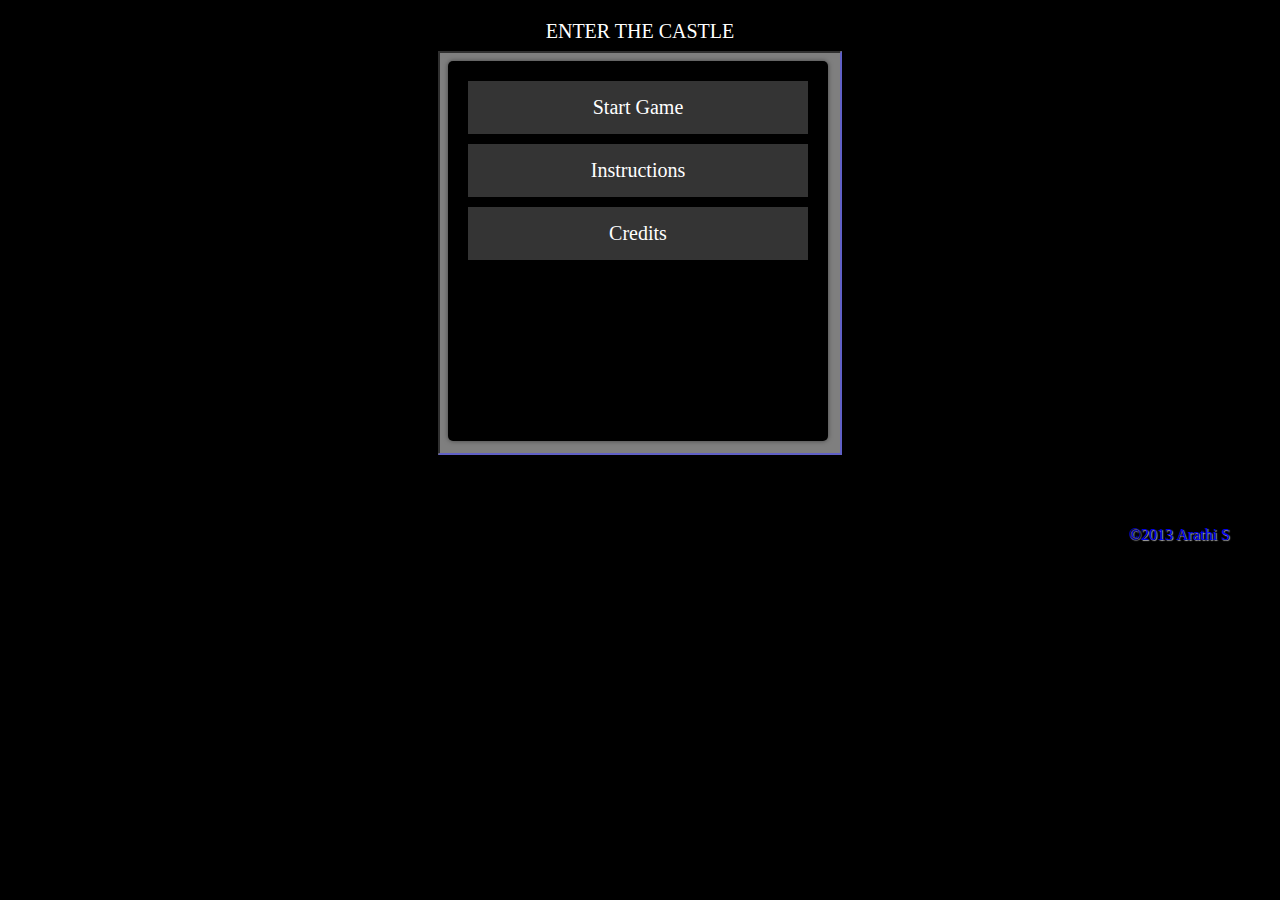
<file: index.html>
<!DOCTYPE html>
<html>
   <!-- Head........................................................-->

   <head>
     <title>Enter the Castle canvas game</title>
     <link rel='stylesheet' href='css/game.css'/>
     <script type="text/javascript" src="http://ajax.googleapis.com/ajax/libs/jquery/1.9.1/jquery.min.js"></script>
     <script src='js/main.js'></script>
     <script src='js/InitializeNewGame.js'></script>
   </head>

   <!-- Body........................................................-->

   <body>
      <!-- Wrapper..................................................-->

      <div id='wrapper'>
         <!-- Header.................................................-->
         <header class="header">
            ENTER THE CASTLE
         <header>

         <!-- Score display section-->   
         <!-- <div id='scoring_area'>
            <div id='lives'>
            </div>

            <div id='score'>0</div>
            <div id='fps'></div>
         </div> -->

         <!-- Arena..................................................-->

         <div id='arena'>
            <!-- The game canvas.....................................-->
            <canvas id='game_canvas' width='400' height='400'>
               Your browser does not support HTML5 Canvas.
            </canvas>
            <div class="backdrop"></div>
            <div class="gamebackdrop"></div>
            <div class="box">
                  This is the lightbox!!!
            </div>

            <!-- the main menu -->
            <div class="backdrop1"></div>
            <div id="mainMenu">
                  <div class="menu_option" id="start_game">
                     Start Game
                  </div>
                  <div class="menu_option" id="game_tips">
                     Instructions
                  </div>
                  <div class="menu_option" id="game_credits">
                     Credits
                  </div>
            </div>

            <!-- Instructions........................................-->
            <div class="backdrop2"></div>
            <div id='instructions'>
               <div class="section_body">
                  <section class="shortNotes">
                     <header>
                        <img src="img/prev_icon_disabled.png" alt="<" class="prevFiller" width="40px" height="40px">
                        <img alt="grid sample image" src="img/grid_image.png" width="100px" height="100px"/>
                        <img src="img/next_icon.png" alt=">" class="next" width="40px" height="40px">
                     </header>
                     <article>
                        <h3>Puzzle grid</h3>
                        <p>
                           Player will be on the top-left corner block of the grid when the game begins.
                        </p>
                     </article>
                  </section>
                  <section class="shortNotes">
                     <header>
                        <img src="img/prev_icon.png" alt="<" class="prev" width="40px" height="40px">
                        <img src="img/game_win_image.png" class="icon_image"  width="240px" height="150px"/>
                        <img src="img/next_icon.png" alt=">" class="next" width="40px" height="40px">
                     </header>
                     <article>
                        <h1>Target</h1>
                        <p> 
                           You win the game if the block next to the way to the castle is pointing to the gate and all the other blocks in the grid are now stop blocks.
                        </p>
                     </article>
                  </section>

                  <section class="shortNotes">
                     <header>
                        <img src="img/prev_icon.png" alt="<" class="prev" width="40px" height="40px">
                        <img alt="up arrow" src="img/arrowKeys.png" width="240px" height="100px"/>
                        <img src="img/next_icon.png" alt=">" class="next" width="40px" height="40px">
                     </header>
                     <article>
                        <h1>How to play</h1>
                        <span> You can use the mouse or the keyboard to play </span>
                        <ul>
                           <li> The arrow keys shown above on the keyboard can be used.</li>
                           <li> You can also click on the block you want to move to. </li>
                        </ol>
                     </article>
                  </section>
                  <section class="shortNotes">
                     <header>
                        <img src="img/prev_icon.png" alt="<" class="prev" width="40px" height="40px">
                        <img alt="up arrow" src="img/moveExample.png" width="240px" height="60px"/>
                        <img src="img/next_icon.png" alt=">" class="next" width="40px" height="40px">
                     </header>
                     <article>
                        <h1>Player movement options:</h1>
                        <span> You can do two things on the grid: </span>
                        <ul>
                           <li> If you move in a direction the block cannot move, you move over to the next block</li>
                           <li> Example: If you are on the up arrow shown above and you move right, you will be on the right arrow </li>
                        </ol>
                     </article>
                  </section>
                  <section class="shortNotes">
                     <header>
                        <img src="img/prev_icon.png" alt="<" class="prev" width="40px" height="40px">
                        <img alt="up arrow" src="img/swapExample.png" width="240px" height="60px"/>
                        <img src="img/next_icon.png" alt=">" class="next" width="40px" height="40px">
                     </header>
                     <article>
                        The second thing is swap blocks: 
                        <ul>
                           <li> If you move in a direction the block can move, then u exchange with the next block in that direction along with a block transformation. </li>
                           <li>Example: If you are on a right arrow and move right, you exchange place with the block on right and your arrow becomes yellow.</li>
                        </ul>
                     </article>
                  </section>
                  <section class="shortNotes">
                     <header>
                        <img src="img/prev_icon.png" alt="<" class="prev" width="40px" height="40px">
                        <img src="img/rightArrow_green.png" class="icon_image"  width="80px" height="80px"/>
                        <img src="img/next_icon.png" alt=">" class="next" width="40px" height="40px">
                     </header>
                     <article>
                        <h1>Arrow Blocks </h1>
                        <ul>
                           <li>Arrow blocks can move in the direction it points by swapping with the next block.</li>
                           <li>Arrow blocks cannot swap with a stationary block. </li>
                           <li>A green arrow block on moving becomes a yellow arrow block </li>
                           <li>A yellow arrow block on moving becomes a stationary block.</li>
                        </ul> 
                     </article>
                  </section>
                  <section class="shortNotes">
                     <header>
                        <img src="img/prev_icon.png" alt="<" class="prev" width="40px" height="40px">
                        <img src="img/goAnyWay_green.png" class="icon_image"  width="80px" height="80px"/>
                        <img src="img/next_icon.png" alt=">" class="next" width="40px" height="40px">
                     </header>
                     <article>
                        <h1>Star Blocks</h1>
                        <ul>
                           <li>Star block can move in all directions by swapping with the next block. </li>
                           <li>Star block cannot swap with a stationary block. </li>
                        </ul>
                     </article>
                  </section>
                  <section class="shortNotes">
                     <header>
                        <img src="img/prev_icon.png" alt="<" class="prev" width="40px" height="40px">
                        <img src="img/starBlockTransitions.png" class="icon_image"  width="240px" height="60px"/>
                        <img src="img/next_icon.png" alt=">" class="next" width="40px" height="40px">
                     </header>
                     <article>
                        <h1>Star Blocks</h1>
                        <ul>
                           <li>A green star block on moving becomes yellow arrow block.</li>
                           <li>A yellow star block on moving becomes a stationary block. </li>
                           <li>Once you enter this block you can only get off on a statonary block or after two moves.</li>
                        </ul>
                     </article>
                  </section>
                  <section class="shortNotes">
                     <header>
                        <img src="img/prev_icon.png" alt="<" class="prev" width="40px" height="40px">
                        <img src="img/safeSpot.png" class="icon_image"  width="80px" height="80px"/>
                        <img src="img/next_icon_disabled.png" alt="<" class="nextFiller" width="40px" height="40px">
                     </header>
                     <article>
                        <h1>Stop Blocks</h1>
                        <p> 
                           This block does not swap with any other block and is fixed where it is. 
                        </p>
                     </article>
                  </section>
               </div>
               <footer>
                  <div class="main_menu_link" name="instructions"> Main Menu </div>
               </footer>
            </div>

            <!-- the credits section -->
            <div id="credits">
               <div class="section_body">
                  <div class="list_credit">
                     Design and Development: Arathi S
                  </div>
                  <div class="list_credit">
                     Suggestions and testing: Raveen V
                  </div>
               </div>
               <footer>
                  <div class="main_menu_link" name="credits"> Main Menu </div>
               </footer>
            </div>

            <!--<div id='instructions'>
               <div class='keys'>
                  l / r

                  <div class='explanation'>
                     move left/right
                  </div>
               </div>

               <div class='keys'>
                  u / d

                  <div class='explanation'>
                     move up/down
                  </div>
               </div>

            </div> -->

            <div class="game_keys">
               <div class="game_tab_key main_menu_link" name="keytab">
                  Menu
               </div>
               <div id="game_reset" class="game_tab_key">
                  Reset
               </div>
               <div id="game_undo" class="game_tab_key undo_disable">
                  Undo
               </div>
               <!-- Sound and music keys-->
               <div class='game_tab_key checkbox-div'>
                  Sound <input id='sound-checkbox'
                                  type='checkbox' checked/>
               </div>
               <div class='game_tab_key checkbox-div'>
                  Music <input id='music-checkbox'
                                  type='checkbox' checked/>
               </div>
            </div>
         </div>

         <footer>
            <!-- Copyright...........................................-->
            <div id='copyright'> ©2013 Arathi S</div>
         </footer>
      </div>     
  </body>
</html>
</file>
<file: css/game.css>
body {
   position:absolute;
   padding: 0px;
   margin: 0px;
   border:none;
   height auto !important;
   height:100%;
   min-height:100%;
   display: -webkit-box;
   -webkit-box-pack:center;
   bottom:0;
   top:0;
   left:0;
   right:0;
   width:100%;
   color: #380000;
   text-align: center;
   background-color:#6666FF
}

#wrapper {
   font-family: Georgia;
   margin: 0px auto;
   padding: 5px;
   width: 700px;
   height: auto;
   text-align: center;
   display: -webkit-box;
   -webkit-box-orient:vertical; /* vertical behaves similar to display block */
   -webkit-box-flex:1;
   background-color: #000;
}

#arena {
   text-align: center;
   width: 100%;
   height: 500px;
}

#header,.header{
   height: 50px;
   padding: 15px;
   font-family: Georgia;
   font-size: 20px;
   color: #FFF;
}

#copyright {
   margin-top: -35px;
   float: right;
   margin-right: 12px;
   padding: 2px;
   color: blue;
   text-shadow: 1px 1px 1px rgba(255,255,255,0.7);
   font-size: 0.8em;
}

.explanation {
   color: #ff0;
   text-shadow: 1px 1px 1px rgba(0,0,0,1.0);
   display: inline;
   margin-top: 5px;
   padding-right: 5px;
   padding-left: 5px;
   padding-bottom: 2px;
}
         
#game_canvas {
   border: 2px inset rgba(0,0,80,0.62);
   -webkit-box-shadow: rgba(0,0,0,0.5) 8px 8px 16px;
   -moz-box-shadow: rgba(0,0,0,0.5) 8px 8px 16px;
   -o-box-shadow: rgba(0,0,0,0.5) 8px 8px 16px;
   box-shadow: rgba(0,0,0,0.5) 8px 8px 16px;
   height: 400px;
   width: 400px;
   margin: 0px;
   background-color: #FFF;
}

.keys {
   color: blue;
   text-shadow: 1px 1px 1px rgba(255,255,0,1.0);
   background: rgba(0,0,0,0.1);
   border: thin solid rgba(0,0,0,0.20);
   border-radius: 5px;
   margin-left: 10px;
   padding-right: 10px;
   padding-left: 10px;
   padding-bottom: 5px;
   display: inline;
}

.game_tab_key,.game_keys > .main_menu_link {
   min-width: 60px;
   text-align: center;
   background-color: #FF0;
   color: #ff0;
   text-shadow: 1px 1px 1px rgba(0,0,0,.9);
   background: rgba(0,0,0,0.4);
   border-radius: 5px;
   border: thin solid rgba(0,0,0,0.20);
   padding:2px;
   text-decoration: none;
   z-index: 22;
   cursor: pointer;
   margin:3px;
   opacity: 1.0;
   display: inline-block;
   font-size: 16px;
   float: none;
}

.undo_enable {
   color: #ff0;
   cursor: pointer;
}

.undo_disable {
   color: #999;
   cursor: default;
}

.game_keys {
   position:absolute;
   background-color:#000;
   padding:1px;
   text-shadow: 1px 1px 1px rgba(0,0,0,0.5);
   background: rgba(0,0,0,0.1);
   border-radius: 5px;
   border: thin solid rgba(0,0,0,0.20);
   padding-top: 2px;
   padding-bottom: 2px;
   z-index:20;
   margin:0;
   height: 30px;
   text-align: center;
   display:none;
}

header,footer,section,article,nav,aside,hgroup{
   display:block;
}

header,footer {
   padding: 8px;
}

.main_menu_link {
   font-size: 14px;
   padding:5px 10px;
   margin:5px;
   color:#FFF;
   background-color: #0000CC;
   float: right;
}

/* Start: Lightbox css */
.backdrop,.backdrop1,.backdrop2,.gamebackdrop{
   position:absolute;
   background-color:#000;
   padding:1px;
   opacity: .0;
   filter:alpha(opacity=0);
   z-index:50;
   display:none;
}

.backdrop2{
   background-color: #00F;
   z-index:49;
}

.box
{
   position:absolute;
   width:100px;
   height:50px;
   background:#FFD2BF;
   color: #FC6156;
   font-size: 23px;
   z-index:51;
   padding:10px;
   -webkit-border-radius: 5px;
   -moz-border-radius: 5px;
   border-radius: 5px;
   -moz-box-shadow:0px 0px 5px #444444;
   -webkit-box-shadow:0px 0px 5px #444444;
   box-shadow:0px 0px 5px #444444;
   display:none;
}

.close
{
   float:right;
   margin-top:-10px;
   cursor:pointer;
   height: 15px;
   width: 15px;
   color: black;
   font-size: 12px;
} 

#mainMenu, #credits {
   position:absolute;
   text-align: center;
   margin: 0px;
   padding:30px;
   background: black;
   color: #FFF;
   font-size: 23px;
   z-index:51;
   padding:10px;
   -webkit-border-radius: 5px;
   -moz-border-radius: 5px;
   border-radius: 5px;
   -moz-box-shadow:0px 0px 5px #444444;
   -webkit-box-shadow:0px 0px 5px #444444;
   box-shadow:0px 0px 5px #444444;
   display:none;
}

#credits .section_body{
   padding-top:80px;
   height:65%;
}

#credits .main_menu_link{
   background-color: #343434;
}

.menu_option,.list_credit {
   text-align: center;
   background-color: #343434;
   color:#FFF;
   vertical-align: middle;
   padding:15px;
   margin:10px;
   font-size: 20px;
   cursor: pointer;
}

#instructions {
   position: absolute;
   padding: 10px;
   border: 1px solid black;
   border-radius: 5px;
   background-color: white;
   z-index:51;
   -webkit-border-radius: 5px;
   -moz-border-radius: 5px;
   border-radius: 5px;
   -moz-box-shadow:0px 0px 5px #444444;
   -webkit-box-shadow:0px 0px 5px #444444;
   box-shadow:0px 0px 5px #444444;
   color: #0000CC;
   font-size: 1.05em;
   opacity: 1.0;
   display: none;
}

.section_body{
   height:  85%;
}

.shortNotes{
   text-align: left;
   display: none;
}

.shortNotes header{
   text-align: center;
   padding: 0px;
   margin: 0px 0px 10px 0px;
}

.shortNotes article{
   margin-top: 10px;
}

.shortNotes article p{
   margin-left: 15px;
}

.prev,.next,.nextFiller,.prevFiller {
   padding:4px;
   margin: 10px 4px;
   color: #0000FF;
   font-size: 26px;
}

.prev,.prevFiller {
   float: left;
}

.next,.nextFiller {
   float: right;
}

.shortNotes .result{
   background: url("../img/resultImage.png") no-repeat center left;
   padding: 4px;
   font-size: 12px;
   color: #CC0000;
}
</file>
